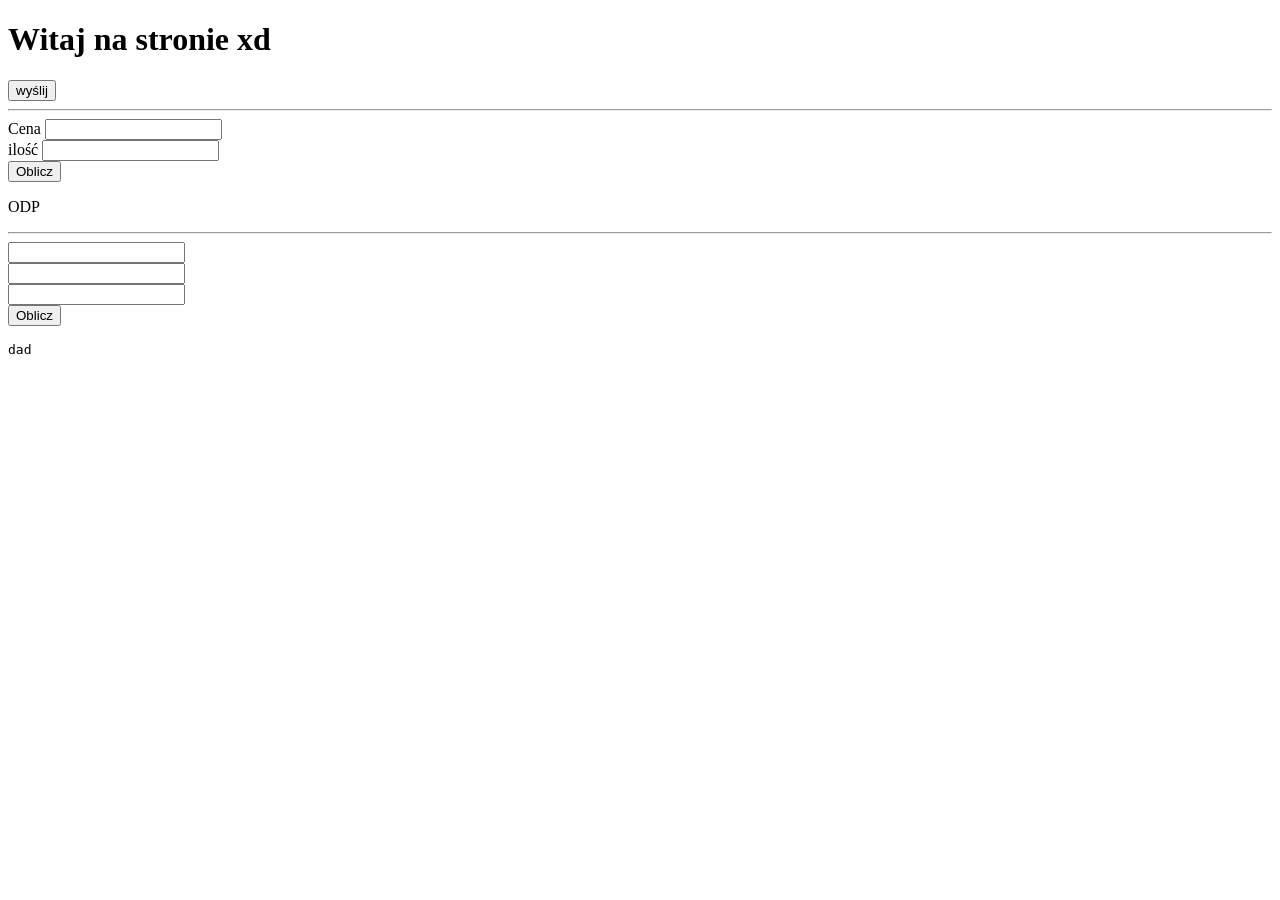
<file: zadanie 13/index.html>
<!DOCTYPE html>
<html lang="pl">
<head>
    <meta charset="UTF-8">
    <meta name="viewport" content="width=device-width, initial-scale=1.0">
    <title>Zadanie 13 premium max</title>
</head>
<body>
    <h1 id="hello">Witaj na stronie xd</h1>
    <button id="send">wyślij</button>

    <hr>

    <form>
        <label for="price">Cena</label>
        <input type="number" id="price" name="price"> <br>

        <label for="amount">ilość</label>
        <input type="number" id="amount" name="amount"><br>
        <button id="button" onclick="">Oblicz</button>

        <p id="result">ODP</p>
    </form>
    <hr>

    <input type="number" id="dlugosc"><br>
    <input type="number" id="szerokosc"><br>

    <input type="number" id="plytka"><br>
    <button onclick="oblicz()">Oblicz</button>
    <p id="wynik"></p>

    <pre>dad</pre>
    <script>
            //zadanie 1
            document.getElementById("send").onclick = function(){
                document.getElementById("hello").textContent = "Udało ci się"
            }
            //zadanie 2
            document.getElementById("button").onclick = function(){
                let cena = Number(document.getElementById("price").value);
                let ilosc = Number(document.getElementById("amount").value);
                let suma = ilosc * cena;
                document.getElementById("result").textContent ="Suma to: " + suma + " zł";
            };
            //zadanie 3
            function oblicz(){
                let dlugosc = document.getElementById("dlugosc").value;
                let szerokosc = document.getElementById("szerokosc").value;
                let plytka = document.getElementById("plytka").value;

                let powierzchnia = dlugosc * szerokosc;
                
            }
    </script>
</body>
</html>
</file>
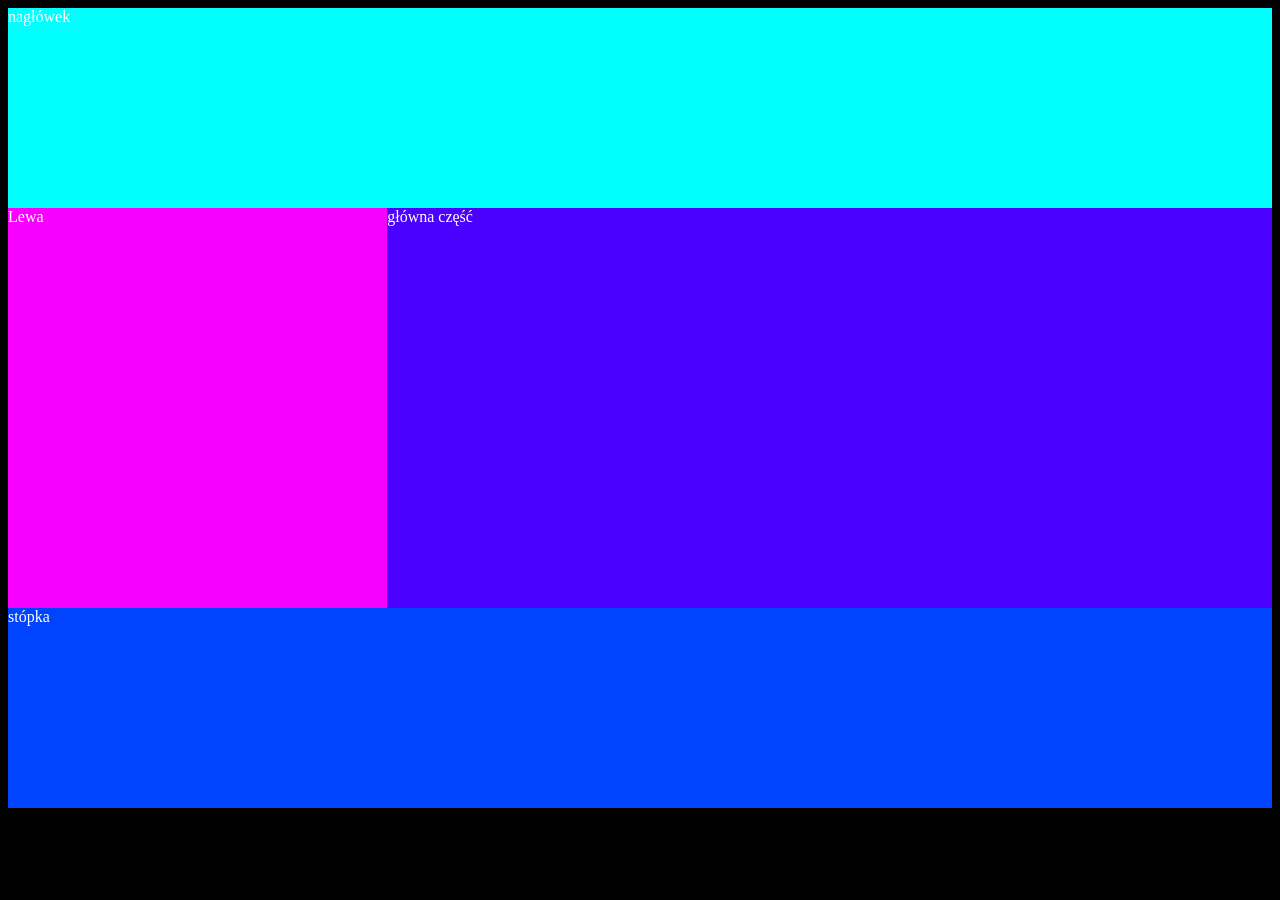
<file: zadanie 22 html css/index.html>
<!DOCTYPE html>
<html lang="en">
<head>
    <meta charset="UTF-8">
    <meta name="viewport" content="width=device-width, initial-scale=1.0">
    <title>grid template</title>
    <link rel="stylesheet" href="style.css">
</head>
<body>
    <div class = "container">
        <header>nagłówek</header>
        <aside>Lewa</aside>
        <main>główna część</main>
        <footer>stópka</footer>
    </div>
</body>
</html>
</file>
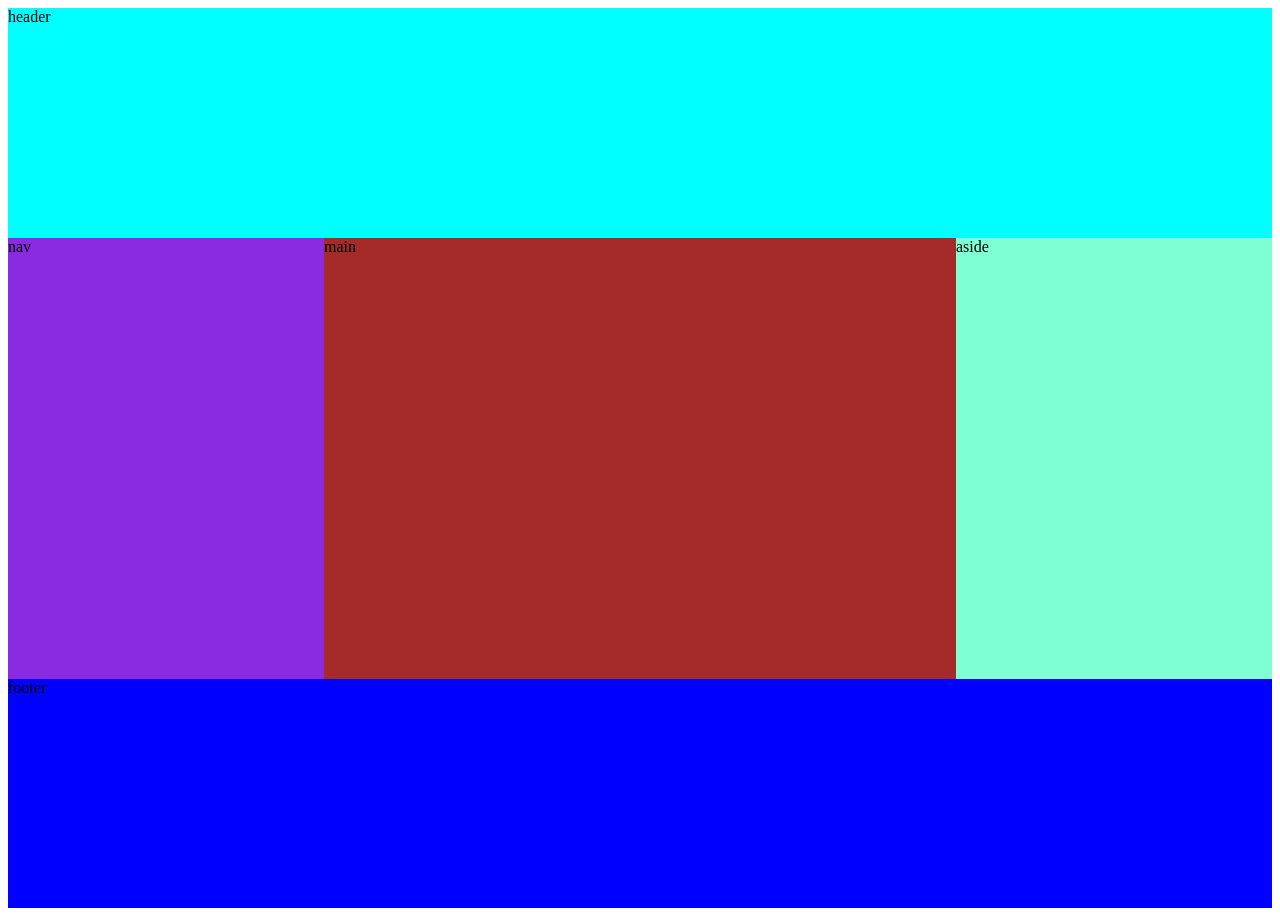
<file: zadanie 23.5 gridtemplate/index.html>
<!DOCTYPE html>
<html lang="pl">
<head>
    <meta charset="UTF-8">
    <meta name="viewport" content="width=device-width, initial-scale=1.0">
    <title>grid template</title>
    <link rel="stylesheet" href="style.css">
</head>
<body>
    <div class="container">
        <header class="header">header</header>
        <nav class="nav">nav</nav>
        <main class="main">main</main>
        <aside class="aside">aside</aside>
        <footer class="footer">footer</footer>
    </div>
</body>
</html>
</file>
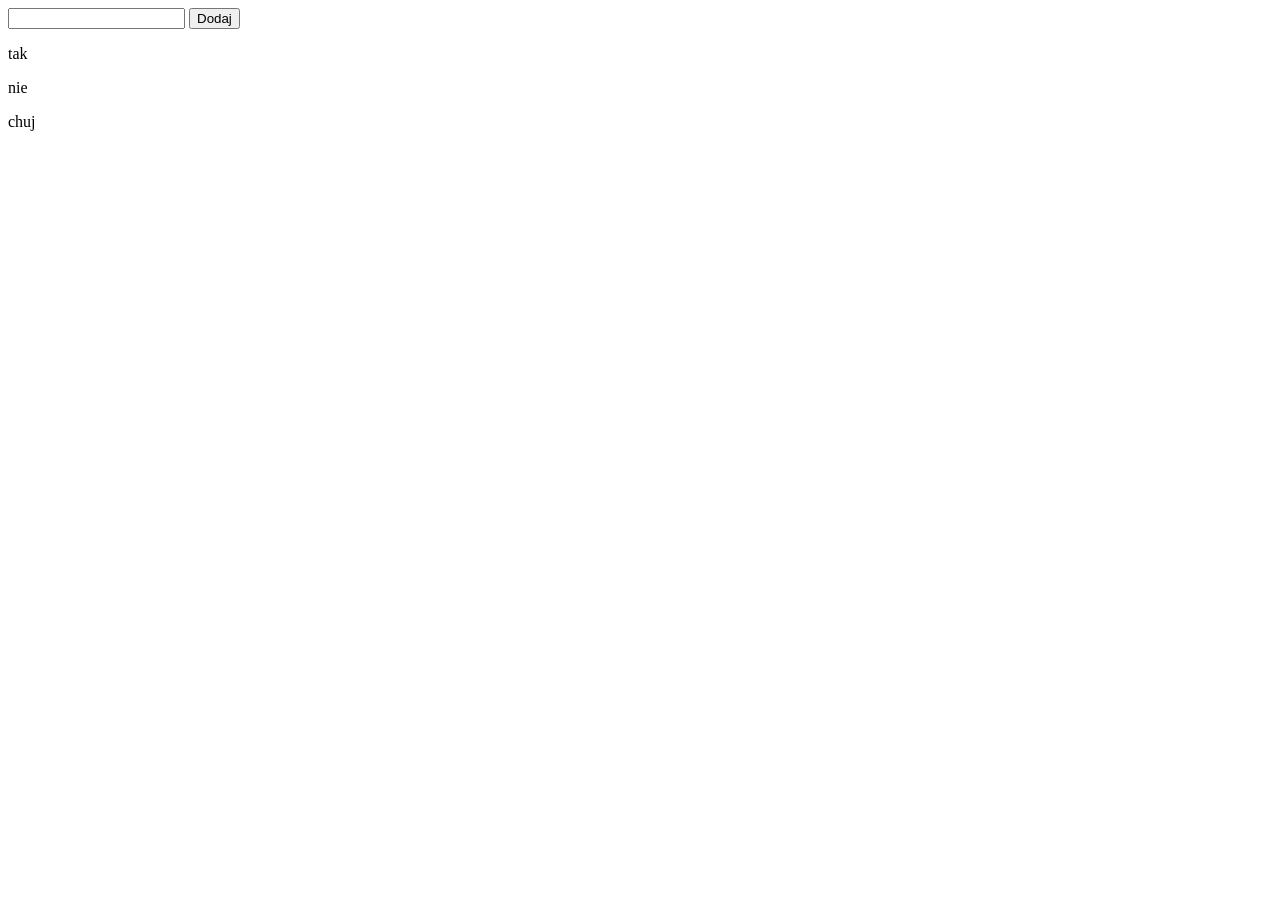
<file: zadanie 24/index.html>
<!DOCTYPE html>
<html lang="pl">
<head>
    <meta charset="UTF-8">
    <meta name="viewport" content="width=device-width, initial-scale=1.0">
    <title>zadanie 24-Java script</title>
</head>
<body>
    <input type="text" id="produkt">
    <button onclick="Dodaj()">Dodaj</button>
    <ul id="lista"></ul>
    <p id="licznik"></p>

    <div id="test">
        <p>tak</p>
        <p>nie</p>
        <p>chuj</p>
    </div>
    <script>
        function Dodaj(){
            let pole = document.getElementById("produkt");
            let tekst = pole.value.trim();
            if(tekst == ""){
                return;
            }
            let lista = document.getElementById("lista");
            let element = document.createElement("li");
            element.textContent = pole.value;
            lista.appendChild(element);
            pole.value = "";
            document.getElementById("licznik").innerHTML = "liczniba produktów " + lista.children.length;
            
            console.log(document.getElementById("test").children);
        }
    </script>
</body>
</html>
</file>
<file: zadanie 22 html css/style.css>
body{
    color: white;
    background-color: black;
}
.container{
    display: grid;
    grid-template-columns: 30% 70%;
    grid-template-areas: 
    "naglowek naglowek"
    "bok glowny"
    "stopka stopka";
}
header{
    grid-area: naglowek;
    height: 200px;
    background-color: aqua;
}

aside{
    grid-area: bok;
    height: 400px;
    background-color: rgb(247, 0, 255);
}

main{
    grid-area: glowny;
    height: 400px;
    background-color: rgb(76, 0, 255);
}

footer{
    grid-area: stopka;
    height: 200px;
    background-color: rgb(0, 68, 255);
}
</file>
<file: zadanie 23.5 gridtemplate/style.css>
.container {
    display: grid;
    min-height: 100vh;
    grid-template-columns: 25% 50% 25%;

    grid-template-areas: 
        "header header header"
        "nav main aside"
        "nav main aside"
        "footer footer footer";
}

.header {
    grid-area: header;
    background-color: aqua;
}

.nav {
    grid-area: nav;
    background-color: blueviolet;
}

.main {
    grid-area: main;
    background-color: brown;
}

.aside {
    grid-area: aside;
    background-color: aquamarine;
}

.footer {
    grid-area: footer;
    background-color: blue;
}
</file>
